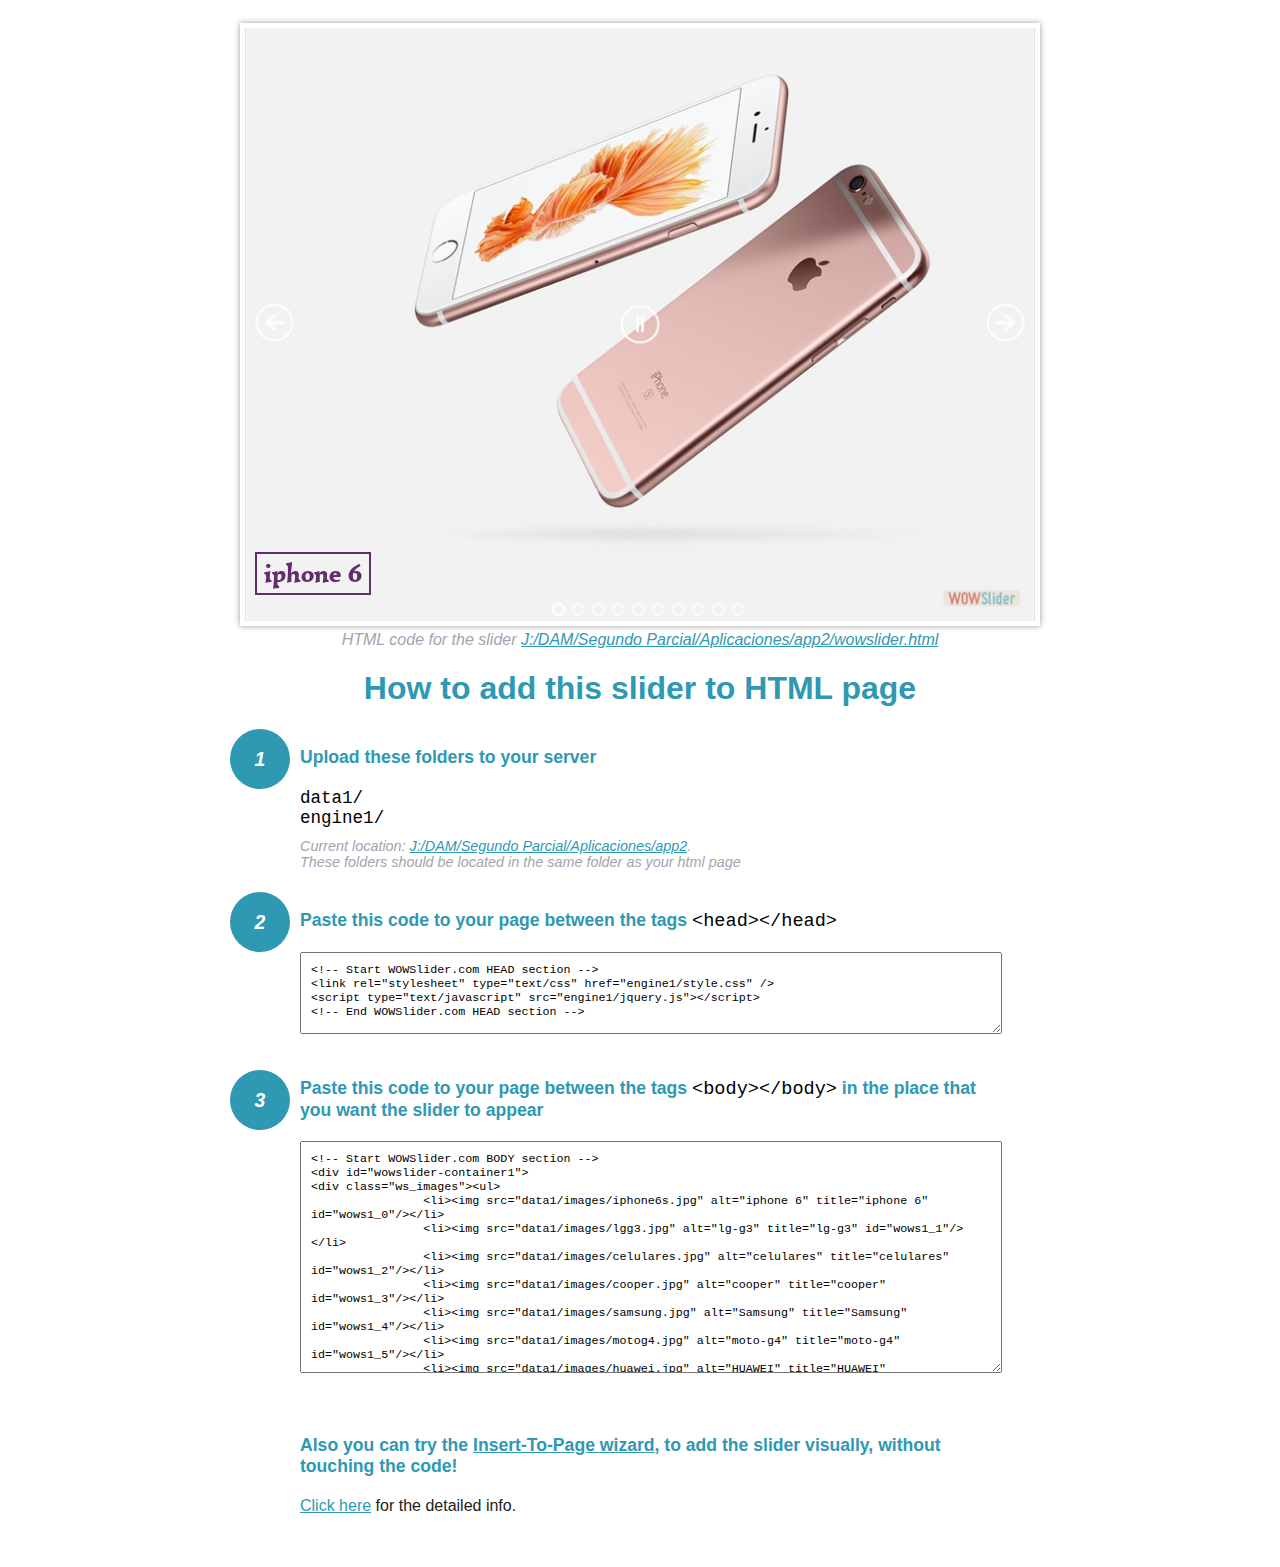
<file: wowslider-howto.html>
<!DOCTYPE html>
<html>
<head>
	<title>WOWSlider</title>
	<meta http-equiv="content-type" content="text/html; charset=utf-8" />
	<meta name="description" content="WOWSlider" />
	
	<!-- Start WOWSlider.com HEAD section --> <!-- add to the <head> of your page -->
	<link rel="stylesheet" type="text/css" href="engine1/style.css" />
	<script type="text/javascript" src="engine1/jquery.js"></script>
	<!-- End WOWSlider.com HEAD section -->


<style>
.instuction {
	font-family: sans-serif, Arial;
	display: block;
	margin: 0 auto;
	max-width: 820px;
	width: 100%;
	padding: 0 70px;
	color: #222;
	-webkit-box-sizing: border-box;
	-moz-box-sizing: border-box;
	box-sizing: border-box;
}
.instuction h1 img {
	max-width: 170px;
	vertical-align: middle;
	margin-bottom: 10px;
}
.instuction h1 {
	color: #2F98B3;
	text-align: center;
}
.instuction h2 {
	position: relative;
	font-size: 1.1em;
	color: #2F98B3;
	margin-bottom: 20px;
	margin-top: 40px;
}
.instuction h2 span.num {
	position: absolute;
	left: -70px;
	top: -18px;
	display: inline-block;
	vertical-align: middle;
	font-style: italic;
	font-size: 1.1em;
	width: 60px;
	height: 60px;
	line-height: 60px;
	text-align: center;
	background: #2F98B3;
	color: #fff;
	border-radius: 50%;
}
.instuction .mono {
	color: #000;
	font-family: monospace;
	font-size: 1.3em;
	font-weight: normal;
}
.instuction li.mono {
	font-size: 1.5em;
}

.instuction ul {
	font-size: 0.9em;
	margin-top: 0;
	padding-left: 0;
	list-style: none;
}
.instuction .note {
	color: #A3A3B2;
	font-style: italic;
	padding-top: 10px;
}
.instuction p.note {
	text-align: center;
	padding-top: 0;
	margin-top: 4px;
}
.instuction textarea {
	font-size: 0.9em;
	min-height: 60px;
	padding: 10px;
	margin: 0;
	overflow: auto;
	max-width: 100%;
	width: 100%;
}
.instuction a,
.instuction a:visited {
	color: #2F98B3;
}
</style>


</head>
<body style="margin:auto">

<br>

<!-- Start WOWSlider.com BODY section --> <!-- add to the <body> of your page -->
<div id="wowslider-container1">
<div class="ws_images"><ul>
		<li><img src="data1/images/iphone6s.jpg" alt="iphone 6" title="iphone 6" id="wows1_0"/></li>
		<li><img src="data1/images/lgg3.jpg" alt="lg-g3" title="lg-g3" id="wows1_1"/></li>
		<li><img src="data1/images/celulares.jpg" alt="celulares" title="celulares" id="wows1_2"/></li>
		<li><img src="data1/images/cooper.jpg" alt="cooper" title="cooper" id="wows1_3"/></li>
		<li><img src="data1/images/samsung.jpg" alt="Samsung" title="Samsung" id="wows1_4"/></li>
		<li><img src="data1/images/motog4.jpg" alt="moto-g4" title="moto-g4" id="wows1_5"/></li>
		<li><img src="data1/images/huawei.jpg" alt="HUAWEI" title="HUAWEI" id="wows1_6"/></li>
		<li><img src="data1/images/media.png" alt="Samsumg Galaxy J5" title="Samsumg Galaxy J5" id="wows1_7"/></li>
		<li><a href="http://wowslider.net"><img src="data1/images/w375.jpg" alt="jquery slideshow" title="Motorola w375" id="wows1_8"/></a></li>
		<li><img src="data1/images/celular3.png" alt="Moto G 2da. Generación" title="Moto G 2da. Generación" id="wows1_9"/></li>
	</ul></div>
	<div class="ws_bullets"><div>
		<a href="#" title="iphone 6"><span><img src="data1/tooltips/iphone6s.jpg" alt="iphone 6"/>1</span></a>
		<a href="#" title="lg-g3"><span><img src="data1/tooltips/lgg3.jpg" alt="lg-g3"/>2</span></a>
		<a href="#" title="celulares"><span><img src="data1/tooltips/celulares.jpg" alt="celulares"/>3</span></a>
		<a href="#" title="cooper"><span><img src="data1/tooltips/cooper.jpg" alt="cooper"/>4</span></a>
		<a href="#" title="Samsung"><span><img src="data1/tooltips/samsung.jpg" alt="Samsung"/>5</span></a>
		<a href="#" title="moto-g4"><span><img src="data1/tooltips/motog4.jpg" alt="moto-g4"/>6</span></a>
		<a href="#" title="HUAWEI"><span><img src="data1/tooltips/huawei.jpg" alt="HUAWEI"/>7</span></a>
		<a href="#" title="Samsumg Galaxy J5"><span><img src="data1/tooltips/media.png" alt="Samsumg Galaxy J5"/>8</span></a>
		<a href="#" title="Motorola w375"><span><img src="data1/tooltips/w375.jpg" alt="Motorola w375"/>9</span></a>
		<a href="#" title="Moto G 2da. Generación"><span><img src="data1/tooltips/celular3.png" alt="Moto G 2da. Generación"/>10</span></a>
	</div></div><div class="ws_script" style="position:absolute;left:-99%"><a href="http://wowslider.com/vi">slider</a> by WOWSlider.com v8.7</div>
<div class="ws_shadow"></div>
</div>	
<script type="text/javascript" src="engine1/wowslider.js"></script>
<script type="text/javascript" src="engine1/script.js"></script>
<!-- End WOWSlider.com BODY section -->


<div class="instuction">
	<p class="note">HTML code for the slider <a href="file:///J:/DAM/Segundo Parcial/Aplicaciones/app2/wowslider.html">J:/DAM/Segundo Parcial/Aplicaciones/app2/wowslider.html</a></p>

	<h1>
		How to add this slider to HTML page
	</h1>

	<h2><span class="num">1</span> Upload these folders to your server</h2>
	<ul>
		<li class="mono">data1/</li>
		<li class="mono">engine1/</li>
		<li class="note">Current location: <a href="file:///J:/DAM/Segundo Parcial/Aplicaciones/app2">J:/DAM/Segundo Parcial/Aplicaciones/app2</a>. <br>These folders should be located in the same folder as your html page</li>
	</ul>

	<h2><span class="num">2</span> Paste this code to your page between the tags <span class="mono">&lt;head&gt;&lt;/head&gt;</span></h2>
	<textarea onclick="this.select()">&lt;!-- Start WOWSlider.com HEAD section --&gt;
&lt;link rel=&quot;stylesheet&quot; type=&quot;text/css&quot; href=&quot;engine1/style.css&quot; /&gt;
&lt;script type=&quot;text/javascript&quot; src=&quot;engine1/jquery.js&quot;&gt;&lt;/script&gt;
&lt;!-- End WOWSlider.com HEAD section --&gt;</textarea>


	<h2><span class="num" style="top: -8px;">3</span> Paste this code to your page between the tags <span class="mono">&lt;body&gt;&lt;/body&gt;</span> in the place that you want the slider to appear</h2>
	<textarea onclick="this.select()" rows="15">&lt;!-- Start WOWSlider.com BODY section --&gt;
&lt;div id=&quot;wowslider-container1&quot;&gt;
&lt;div class=&quot;ws_images&quot;&gt;&lt;ul&gt;
		&lt;li&gt;&lt;img src=&quot;data1/images/iphone6s.jpg&quot; alt=&quot;iphone 6&quot; title=&quot;iphone 6&quot; id=&quot;wows1_0&quot;/&gt;&lt;/li&gt;
		&lt;li&gt;&lt;img src=&quot;data1/images/lgg3.jpg&quot; alt=&quot;lg-g3&quot; title=&quot;lg-g3&quot; id=&quot;wows1_1&quot;/&gt;&lt;/li&gt;
		&lt;li&gt;&lt;img src=&quot;data1/images/celulares.jpg&quot; alt=&quot;celulares&quot; title=&quot;celulares&quot; id=&quot;wows1_2&quot;/&gt;&lt;/li&gt;
		&lt;li&gt;&lt;img src=&quot;data1/images/cooper.jpg&quot; alt=&quot;cooper&quot; title=&quot;cooper&quot; id=&quot;wows1_3&quot;/&gt;&lt;/li&gt;
		&lt;li&gt;&lt;img src=&quot;data1/images/samsung.jpg&quot; alt=&quot;Samsung&quot; title=&quot;Samsung&quot; id=&quot;wows1_4&quot;/&gt;&lt;/li&gt;
		&lt;li&gt;&lt;img src=&quot;data1/images/motog4.jpg&quot; alt=&quot;moto-g4&quot; title=&quot;moto-g4&quot; id=&quot;wows1_5&quot;/&gt;&lt;/li&gt;
		&lt;li&gt;&lt;img src=&quot;data1/images/huawei.jpg&quot; alt=&quot;HUAWEI&quot; title=&quot;HUAWEI&quot; id=&quot;wows1_6&quot;/&gt;&lt;/li&gt;
		&lt;li&gt;&lt;img src=&quot;data1/images/media.png&quot; alt=&quot;Samsumg Galaxy J5&quot; title=&quot;Samsumg Galaxy J5&quot; id=&quot;wows1_7&quot;/&gt;&lt;/li&gt;
		&lt;li&gt;&lt;a href=&quot;http://wowslider.net&quot;&gt;&lt;img src=&quot;data1/images/w375.jpg&quot; alt=&quot;jquery slideshow&quot; title=&quot;Motorola w375&quot; id=&quot;wows1_8&quot;/&gt;&lt;/a&gt;&lt;/li&gt;
		&lt;li&gt;&lt;img src=&quot;data1/images/celular3.png&quot; alt=&quot;Moto G 2da. Generación&quot; title=&quot;Moto G 2da. Generación&quot; id=&quot;wows1_9&quot;/&gt;&lt;/li&gt;
	&lt;/ul&gt;&lt;/div&gt;
	&lt;div class=&quot;ws_bullets&quot;&gt;&lt;div&gt;
		&lt;a href=&quot;#&quot; title=&quot;iphone 6&quot;&gt;&lt;span&gt;&lt;img src=&quot;data1/tooltips/iphone6s.jpg&quot; alt=&quot;iphone 6&quot;/&gt;1&lt;/span&gt;&lt;/a&gt;
		&lt;a href=&quot;#&quot; title=&quot;lg-g3&quot;&gt;&lt;span&gt;&lt;img src=&quot;data1/tooltips/lgg3.jpg&quot; alt=&quot;lg-g3&quot;/&gt;2&lt;/span&gt;&lt;/a&gt;
		&lt;a href=&quot;#&quot; title=&quot;celulares&quot;&gt;&lt;span&gt;&lt;img src=&quot;data1/tooltips/celulares.jpg&quot; alt=&quot;celulares&quot;/&gt;3&lt;/span&gt;&lt;/a&gt;
		&lt;a href=&quot;#&quot; title=&quot;cooper&quot;&gt;&lt;span&gt;&lt;img src=&quot;data1/tooltips/cooper.jpg&quot; alt=&quot;cooper&quot;/&gt;4&lt;/span&gt;&lt;/a&gt;
		&lt;a href=&quot;#&quot; title=&quot;Samsung&quot;&gt;&lt;span&gt;&lt;img src=&quot;data1/tooltips/samsung.jpg&quot; alt=&quot;Samsung&quot;/&gt;5&lt;/span&gt;&lt;/a&gt;
		&lt;a href=&quot;#&quot; title=&quot;moto-g4&quot;&gt;&lt;span&gt;&lt;img src=&quot;data1/tooltips/motog4.jpg&quot; alt=&quot;moto-g4&quot;/&gt;6&lt;/span&gt;&lt;/a&gt;
		&lt;a href=&quot;#&quot; title=&quot;HUAWEI&quot;&gt;&lt;span&gt;&lt;img src=&quot;data1/tooltips/huawei.jpg&quot; alt=&quot;HUAWEI&quot;/&gt;7&lt;/span&gt;&lt;/a&gt;
		&lt;a href=&quot;#&quot; title=&quot;Samsumg Galaxy J5&quot;&gt;&lt;span&gt;&lt;img src=&quot;data1/tooltips/media.png&quot; alt=&quot;Samsumg Galaxy J5&quot;/&gt;8&lt;/span&gt;&lt;/a&gt;
		&lt;a href=&quot;#&quot; title=&quot;Motorola w375&quot;&gt;&lt;span&gt;&lt;img src=&quot;data1/tooltips/w375.jpg&quot; alt=&quot;Motorola w375&quot;/&gt;9&lt;/span&gt;&lt;/a&gt;
		&lt;a href=&quot;#&quot; title=&quot;Moto G 2da. Generación&quot;&gt;&lt;span&gt;&lt;img src=&quot;data1/tooltips/celular3.png&quot; alt=&quot;Moto G 2da. Generación&quot;/&gt;10&lt;/span&gt;&lt;/a&gt;
	&lt;/div&gt;&lt;/div&gt;&lt;div class=&quot;ws_script&quot; style=&quot;position:absolute;left:-99%&quot;&gt;&lt;a href=&quot;http://wowslider.com/vi&quot;&gt;slider&lt;/a&gt; by WOWSlider.com v8.7&lt;/div&gt;
&lt;div class=&quot;ws_shadow&quot;&gt;&lt;/div&gt;
&lt;/div&gt;	
&lt;script type=&quot;text/javascript&quot; src=&quot;engine1/wowslider.js&quot;&gt;&lt;/script&gt;
&lt;script type=&quot;text/javascript&quot; src=&quot;engine1/script.js&quot;&gt;&lt;/script&gt;
&lt;!-- End WOWSlider.com BODY section --&gt;</textarea>

<br><br>
<h2>Also you can try the <a href="http://wowslider.com/help/add-wowslider-to-page-2.html" target="_blank">Insert-To-Page wizard</a>, to add the slider visually, without touching the code!</h2>
<p>
	<a href="http://wowslider.com/help/add-wowslider-to-page-2.html" target="_blank">Click here</a> for the detailed info.
</p>
</div>

<br><br>
</body>
</html>
</file>
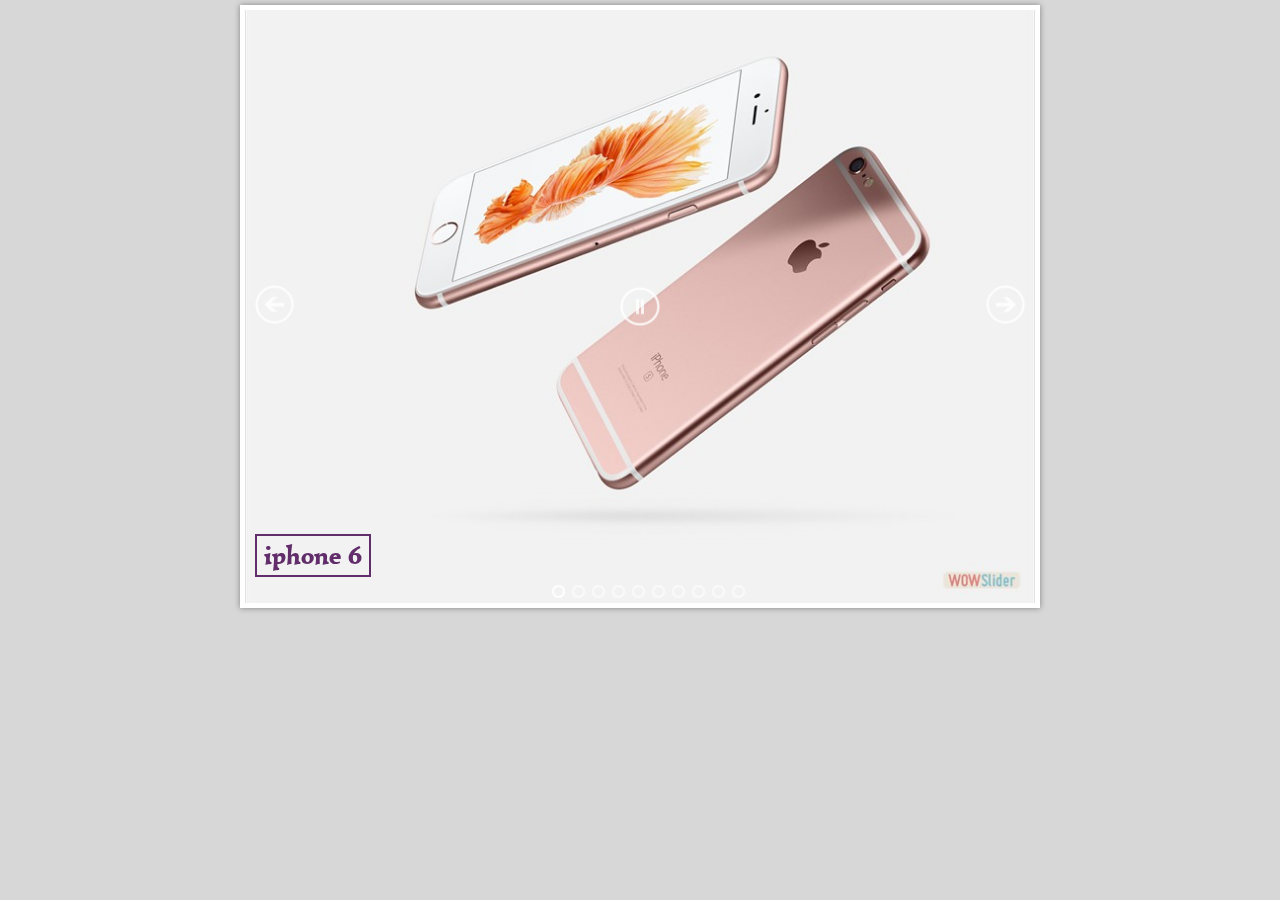
<file: wowslider.html>
<!DOCTYPE html>
<html>
<head>
	<title>Visor-app2</title>
	<meta http-equiv="content-type" content="text/html; charset=utf-8" />
	<meta name="description" content="Made with WOW Slider - Create beautiful, responsive image sliders in a few clicks. Awesome skins and animations. Slider" />
	
	<!-- Start WOWSlider.com HEAD section --> <!-- add to the <head> of your page -->
	<link rel="stylesheet" type="text/css" href="engine1/style.css" />
	<script type="text/javascript" src="engine1/jquery.js"></script>
	<!-- End WOWSlider.com HEAD section -->

</head>
<body style="background-color:#d7d7d7;margin:auto">
	
	<!-- Start WOWSlider.com BODY section --> <!-- add to the <body> of your page -->
	<div id="wowslider-container1">
	<div class="ws_images"><ul>
		<li><img src="data1/images/iphone6s.jpg" alt="iphone 6" title="iphone 6" id="wows1_0"/></li>
		<li><img src="data1/images/lgg3.jpg" alt="lg-g3" title="lg-g3" id="wows1_1"/></li>
		<li><img src="data1/images/celulares.jpg" alt="celulares" title="celulares" id="wows1_2"/></li>
		<li><img src="data1/images/cooper.jpg" alt="cooper" title="cooper" id="wows1_3"/></li>
		<li><img src="data1/images/samsung.jpg" alt="Samsung" title="Samsung" id="wows1_4"/></li>
		<li><img src="data1/images/motog4.jpg" alt="moto-g4" title="moto-g4" id="wows1_5"/></li>
		<li><img src="data1/images/huawei.jpg" alt="HUAWEI" title="HUAWEI" id="wows1_6"/></li>
		<li><img src="data1/images/media.png" alt="Samsumg Galaxy J5" title="Samsumg Galaxy J5" id="wows1_7"/></li>
		<li><a href="http://wowslider.net"><img src="data1/images/w375.jpg" alt="jquery slideshow" title="Motorola w375" id="wows1_8"/></a></li>
		<li><img src="data1/images/celular3.png" alt="Moto G 2da. Generación" title="Moto G 2da. Generación" id="wows1_9"/></li>
	</ul></div>
	<div class="ws_bullets"><div>
		<a href="#" title="iphone 6"><span><img src="data1/tooltips/iphone6s.jpg" alt="iphone 6"/>1</span></a>
		<a href="#" title="lg-g3"><span><img src="data1/tooltips/lgg3.jpg" alt="lg-g3"/>2</span></a>
		<a href="#" title="celulares"><span><img src="data1/tooltips/celulares.jpg" alt="celulares"/>3</span></a>
		<a href="#" title="cooper"><span><img src="data1/tooltips/cooper.jpg" alt="cooper"/>4</span></a>
		<a href="#" title="Samsung"><span><img src="data1/tooltips/samsung.jpg" alt="Samsung"/>5</span></a>
		<a href="#" title="moto-g4"><span><img src="data1/tooltips/motog4.jpg" alt="moto-g4"/>6</span></a>
		<a href="#" title="HUAWEI"><span><img src="data1/tooltips/huawei.jpg" alt="HUAWEI"/>7</span></a>
		<a href="#" title="Samsumg Galaxy J5"><span><img src="data1/tooltips/media.png" alt="Samsumg Galaxy J5"/>8</span></a>
		<a href="#" title="Motorola w375"><span><img src="data1/tooltips/w375.jpg" alt="Motorola w375"/>9</span></a>
		<a href="#" title="Moto G 2da. Generación"><span><img src="data1/tooltips/celular3.png" alt="Moto G 2da. Generación"/>10</span></a>
	</div></div><div class="ws_script" style="position:absolute;left:-99%"><a href="http://wowslider.com/vi">slider</a> by WOWSlider.com v8.7</div>
	<div class="ws_shadow"></div>
	</div>	
	<script type="text/javascript" src="engine1/wowslider.js"></script>
	<script type="text/javascript" src="engine1/script.js"></script>
	<!-- End WOWSlider.com BODY section -->

</body>
</html>
</file>
<file: engine1/style.css>
/*
 *	generated by WOW Slider 8.7
 *	template Metro
 */
@import url(https://fonts.googleapis.com/css?family=Simonetta&subset=latin,latin-ext);
#wowslider-container1 { 
	display: table;
	zoom: 1; 
	position: relative;
	width: 100%;
	max-width: 800px;
	max-height:600px;
	margin:5px auto 5px;
	z-index:90;
	text-align:left; /* reset align=center */
	font-size: 10px;
	text-shadow: none; /* fix some user styles */

	/* reset box-sizing (to boostrap friendly) */
	-webkit-box-sizing: content-box;
	-moz-box-sizing: content-box;
	box-sizing: content-box; 
}
* html #wowslider-container1{ width:800px }
#wowslider-container1 .ws_images ul{
	position:relative;
	width: 10000%; 
	height:100%;
	left:0;
	list-style:none;
	margin:0;
	padding:0;
	border-spacing:0;
	overflow: visible;
	/*table-layout:fixed;*/
}
#wowslider-container1 .ws_images ul li{
	position: relative;
	width:1%;
	height:100%;
	line-height:0; /*opera*/
	overflow: hidden;
	float:left;
	/*font-size:0;*/
	padding:0 0 0 0 !important;
	margin:0 0 0 0 !important;
}

#wowslider-container1 .ws_images{
	position: relative;
	left:0;
	top:0;
	height:100%;
	max-height:600px;
	max-width: 800px;
	vertical-align: top;
	border:5px solid #FFFFFF;
	overflow: hidden;
}
#wowslider-container1 .ws_images ul a{
	width:100%;
	height:100%;
	max-height:600px;
	display:block;
	color:transparent;
}
#wowslider-container1 img{
	max-width: none !important;
}
#wowslider-container1 .ws_images .ws_list img,
#wowslider-container1 .ws_images > div > img{
	width:100%;
	border:none 0;
	max-width: none;
	padding:0;
	margin:0;
}
#wowslider-container1 .ws_images > div > img {
	max-height:600px;
}

#wowslider-container1 .ws_images iframe {
	position: absolute;
	z-index: -1;
}

#wowslider-container1 .ws-title > div {
	display: inline-block !important;
}

#wowslider-container1 a{ 
	text-decoration: none; 
	outline: none; 
	border: none; 
}

#wowslider-container1  .ws_bullets { 
	float: left;
	position:absolute;
	z-index:70;
}
#wowslider-container1  .ws_bullets div{
	position:relative;
	float:left;
	font-size: 0px;
}
/* compatibility with Joomla styles */
#wowslider-container1  .ws_bullets a {
	line-height: 0;
}

#wowslider-container1  .ws_script{
	display:none;
}
#wowslider-container1 sound, 
#wowslider-container1 object{
	position:absolute;
}

/* prevent some of users reset styles */
#wowslider-container1 .ws_effect {
	position: static;
	width: 100%;
	height: 100%;
}

#wowslider-container1 .ws_photoItem {
	border: 2em solid #fff;
	margin-left: -2em;
	margin-top: -2em;
}
#wowslider-container1 .ws_cube_side {
	background: #A6A5A9;
}


#wowslider-container1.ws_gestures {
	cursor: -webkit-grab;
	cursor: -moz-grab;
	cursor: url("[data-uri]"), move;
}
#wowslider-container1.ws_gestures.ws_grabbing {
	cursor: -webkit-grabbing;
	cursor: -moz-grabbing;
	cursor: url("[data-uri]"), move;
}

/* hide controls when video start play */
#wowslider-container1.ws_video_playing .ws_bullets,
#wowslider-container1.ws_video_playing .ws_fullscreen,
#wowslider-container1.ws_video_playing .ws_next,
#wowslider-container1.ws_video_playing .ws_prev {
	display: none;
}


/* youtube/vimeo buttons */
#wowslider-container1 .ws_video_btn {
	position: absolute;
	display: none;
	cursor: pointer;
	top: 0;
	left: 0;
	width: 100%;
	height: 100%;
	z-index: 55;
}
#wowslider-container1 .ws_video_btn.ws_youtube,
#wowslider-container1 .ws_video_btn.ws_vimeo {
	display: block;
}
#wowslider-container1 .ws_video_btn div {
	position: absolute;
	background-image: url(./playvideo.png);
	background-size: 200%;
	top: 50%;
	left: 50%;
	width: 7em;
	height: 5em;
	margin-left: -3.5em;
	margin-top: -2.5em;
}
#wowslider-container1 .ws_video_btn.ws_youtube div {
	background-position: 0 0;
}
#wowslider-container1 .ws_video_btn.ws_youtube:hover div {
	background-position: 100% 0;
}
#wowslider-container1 .ws_video_btn.ws_vimeo div {
	background-position: 0 100%;
}
#wowslider-container1 .ws_video_btn.ws_vimeo:hover div {
	background-position: 100% 100%;
}

#wowslider-container1 .ws_playpause.ws_hide {
	display: none !important;
}

#wowslider-container1  .ws_bullets { 
	padding: 5px; 
}
#wowslider-container1 .ws_bullets a { 
	width:13px;
	height:13px;
	background: url(./bullet.png) left top;
	float: left; 
	text-indent: -4000px; 
	position:relative;
	margin-left:7px;
	color:transparent;
}
#wowslider-container1 .ws_bullets a.ws_selbull, #wowslider-container1 .ws_bullets a:hover{
	background-position: 0 100%;
} 
#wowslider-container1 a.ws_next, #wowslider-container1 a.ws_prev {
	position:absolute;
	top:50%;
	margin-top:-2.2em;
	z-index:60;
	height: 4em;
	width: 4em;
	background-image: url(./arrows.png);
	opacity:0.8;
	background-size: 200%;
}
#wowslider-container1 a.ws_next{
	background-position: 100% 0;
	right:1em;
}
#wowslider-container1 a.ws_prev {
	background-position: 0 0; 
	left:1em;
}
#wowslider-container1 a.ws_next:hover{
	opacity:1;
}
#wowslider-container1 a.ws_prev:hover {
	opacity:1; 
}

/*playpause*/
#wowslider-container1 .ws_playpause {
    width: 4em;
    height: 4em;
    position: absolute;
    top: 50%;
    left: 50%;
    margin-left: -2em;
    margin-top: -2em;
    z-index: 59;
	opacity:0.8;
	background-size: 100%;
}

#wowslider-container1 .ws_pause {
    background-image: url(./pause.png);
}

#wowslider-container1 .ws_play {
    background-image: url(./play.png);
}

#wowslider-container1 .ws_pause:hover, #wowslider-container1 .ws_play:hover {
    background-position: 100% 100% !important;
	opacity:1; 
}/* bottom center */
#wowslider-container1  .ws_bullets {
    bottom: 0px;
	left:50%;
}
#wowslider-container1  .ws_bullets div{
	left:-50%;
}
#wowslider-container1 .ws-title{
	position:absolute;
	display:block;
	font: 2.6em 'Simonetta', Comic Sans MS, cursive;
	bottom: 1em;
	left: 0.4em;
	margin-right: 0.4em;
	color:#612d6a;
	z-index: 50;
	line-height: 1em;
	font-weight: bold;
}
#wowslider-container1 .ws-title div,#wowslider-container1 .ws-title span{
	display:inline-block;
	padding:0.35em;
	background:none;
	border: 0.1em solid #612d6a; 
}
#wowslider-container1 .ws-title div{
	line-height: 1.15em;
	display:block;
	margin-top:0.5em;
	font-size: 0.769em;
}
#wowslider-container1 .ws-title span{
	padding:0.25em;
}#wowslider-container1 .ws_images > ul{
	animation: wsBasic 40s infinite;
	-moz-animation: wsBasic 40s infinite;
	-webkit-animation: wsBasic 40s infinite;
}
@keyframes wsBasic{0%{left:-0%} 5%{left:-0%} 10%{left:-100%} 15%{left:-100%} 20%{left:-200%} 25%{left:-200%} 30%{left:-300%} 35%{left:-300%} 40%{left:-400%} 45%{left:-400%} 50%{left:-500%} 55%{left:-500%} 60%{left:-600%} 65%{left:-600%} 70%{left:-700%} 75%{left:-700%} 80%{left:-800%} 85%{left:-800%} 90%{left:-900%} 95%{left:-900%} }
@-moz-keyframes wsBasic{0%{left:-0%} 5%{left:-0%} 10%{left:-100%} 15%{left:-100%} 20%{left:-200%} 25%{left:-200%} 30%{left:-300%} 35%{left:-300%} 40%{left:-400%} 45%{left:-400%} 50%{left:-500%} 55%{left:-500%} 60%{left:-600%} 65%{left:-600%} 70%{left:-700%} 75%{left:-700%} 80%{left:-800%} 85%{left:-800%} 90%{left:-900%} 95%{left:-900%} }
@-webkit-keyframes wsBasic{0%{left:-0%} 5%{left:-0%} 10%{left:-100%} 15%{left:-100%} 20%{left:-200%} 25%{left:-200%} 30%{left:-300%} 35%{left:-300%} 40%{left:-400%} 45%{left:-400%} 50%{left:-500%} 55%{left:-500%} 60%{left:-600%} 65%{left:-600%} 70%{left:-700%} 75%{left:-700%} 80%{left:-800%} 85%{left:-800%} 90%{left:-900%} 95%{left:-900%} }

#wowslider-container1 .ws_images {
    box-shadow: 0px 0px 6px rgba(0, 0, 0, 0.4);	
    -moz-box-shadow: 0px 0px 6px rgba(0, 0, 0, 0.4);
    -webkit-box-shadow: 0px 0px 6px rgba(0, 0, 0, 0.4); 
}
#wowslider-container1 .ws_bullets  a img{
	text-indent:0;
	display:block;
	bottom:20px;
	left:-32px;
	visibility:hidden;
	position:absolute;
    border: 2px solid #FFFFFF;
	max-width:none;
}
#wowslider-container1 .ws_bullets a:hover img{
	visibility:visible;
}

#wowslider-container1 .ws_bulframe div div{
	height:48px;
	overflow:visible;
	position:relative;
}
#wowslider-container1 .ws_bulframe div {
	left:0;
	overflow:hidden;
	position:relative;
	width:64px;
	background-color:#FFFFFF;
}
#wowslider-container1  .ws_bullets .ws_bulframe{
	display:none;
	bottom:20px;
	overflow:visible;
	position:absolute;
	cursor:pointer;
    border: 2px solid #FFFFFF;
}
#wowslider-container1 .ws_bulframe span{
	display:block;
	position:absolute;
	bottom:-8px;
	margin-left:-3px;
	left:32px;
	background:url(./triangle.png);
	width:15px;
	height:6px;
}#wowslider-container1 .ws_bulframe div div{
	height: auto;
}

@media all and (max-width:760px) {
	#wowslider-container1 .ws_fullscreen {
		display: block;
	}
}
@media all and (max-width:400px){
	#wowslider-container1 .ws_controls,
	#wowslider-container1 .ws_bullets,
	#wowslider-container1 .ws_thumbs{
		display: none
	}
}
</file>
